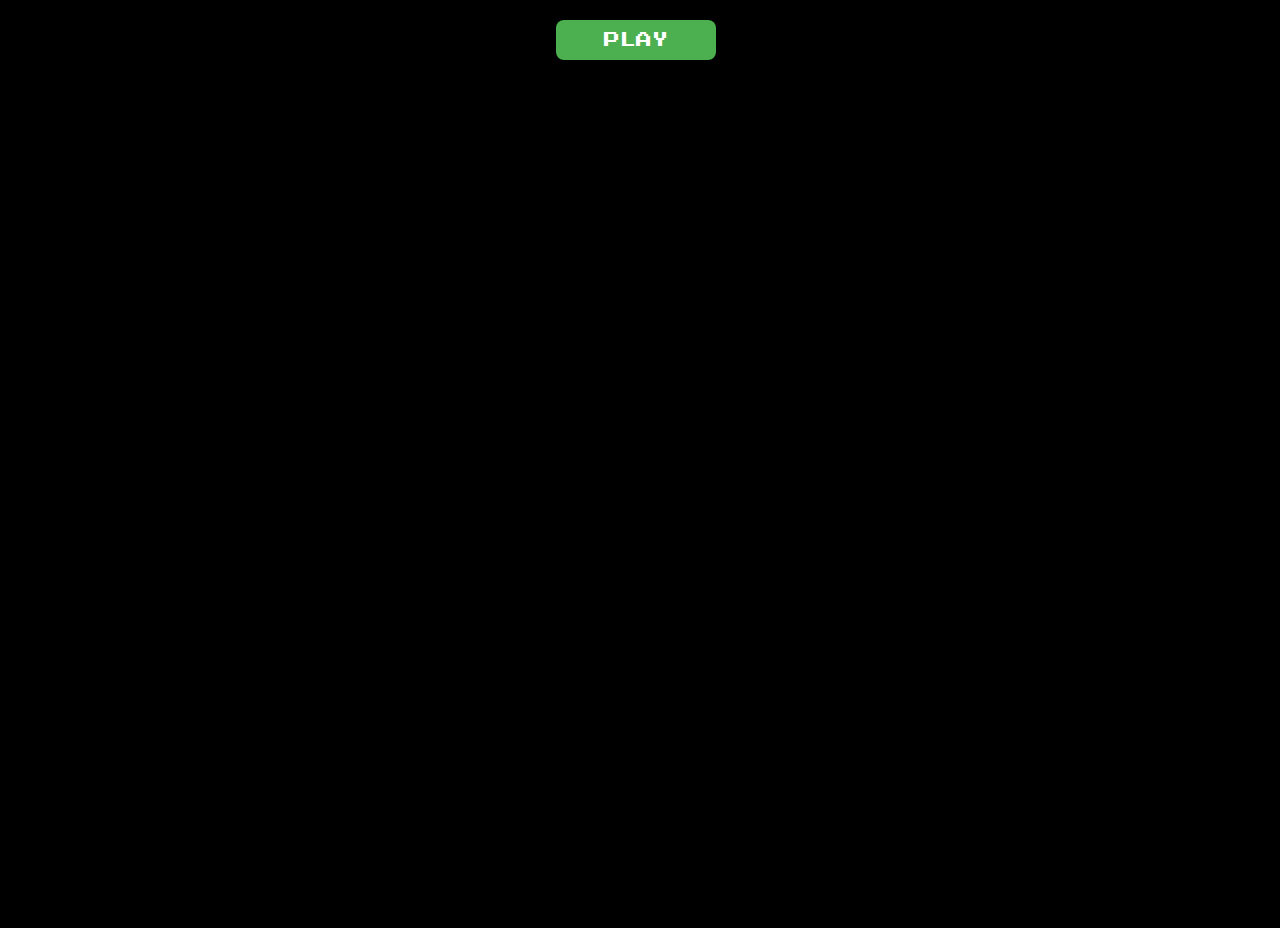
<file: games/pkmnfirered/index.html>
<html>


<!-- Ultimate Game Stash file--> 
<!-- For the regularly updating doc go to https://docs.google.com/document/d/1_FmH3BlSBQI7FGgAQL59-ZPe8eCxs35wel6JUyVaG8Q/ -->



<head>
	<script src="//www.google.com/jsapi"></script>
	<script>
		window.parent.maeExportApis_();
	</script>

	<style>
		body {
			overflow: hidden;
			background: #000000;
			margin-top: 0;
			margin-left: 0;
			color: #000000;
		}

		#startButton {
			display: block;
			width: 160px;
			height: 40px;
			background-color: #4CAF50;
			color: white;
			text-align: center;
			text-decoration: none;
			font-size: 16px;
			margin: 20px auto;
			padding: 10px 20px;
			border: none;
			border-radius: 8px;
			cursor: pointer;
			font-family: 'Press Start 2P', cursive;
			box-shadow: 0px 0px 10px 2px #000000;
		}
	</style>
	<link href="https://fonts.googleapis.com/css2?family=Press+Start+2P&amp;display=swap" rel="stylesheet">
	<style type="text/css">
		#button {
			display: none;
		}

		.imgb_vis {
			animation: imgb-animation 7s linear;
		}

		@keyframes imgb-animation {
			10% {
				transform: translateX(0);
			}

			20% {
				transform: translateX(100px);
			}

			90% {
				transform: translateX(100px);
			}

			100% {
				transform: translateX(0);
			}
		}
	</style>
</head>

<body>
	<div style="width: 100vw; height: 100vh;max-width:100%">
		<div id="game" style="display: none;"></div>
		<button id="startButton">PLAY</button>
	</div>
	<script>
		document.getElementById("game").style.display = "none";
            function startGame() {
                document.getElementById("game").style.display = "block";
                document.getElementById("startButton").style.display = "none";
                EJS_player = "#game";
                EJS_core = "gba";
                EJS_color = "#000000";
                EJS_startOnLoaded = true;
                EJS_pathtodata = "https://cdn.jsdelivr.net/gh/a456pur/seraph@81f551ca0aa8e3d6018d32d8ac5904ac9bc78f76/storage/emulatorjs/data";
                EJS_gameUrl = "https://cdn.jsdelivr.net/gh/7363272/ESPG@7aa7497bb64f4448ed3159d1fde86c7e82e6312d/games/pokemonfirered/rom.gba";
                loadGame();
            }
            document.getElementById("startButton").addEventListener("click", startGame);
            function loadGame() {
                var script = document.createElement("script");
                script.src = "https://cdn.jsdelivr.net/gh/a456pur/seraph@81f551ca0aa8e3d6018d32d8ac5904ac9bc78f76/storage/emulatorjs/data/loader.js";
                document.body.appendChild(script);
            }
	</script>
</file>
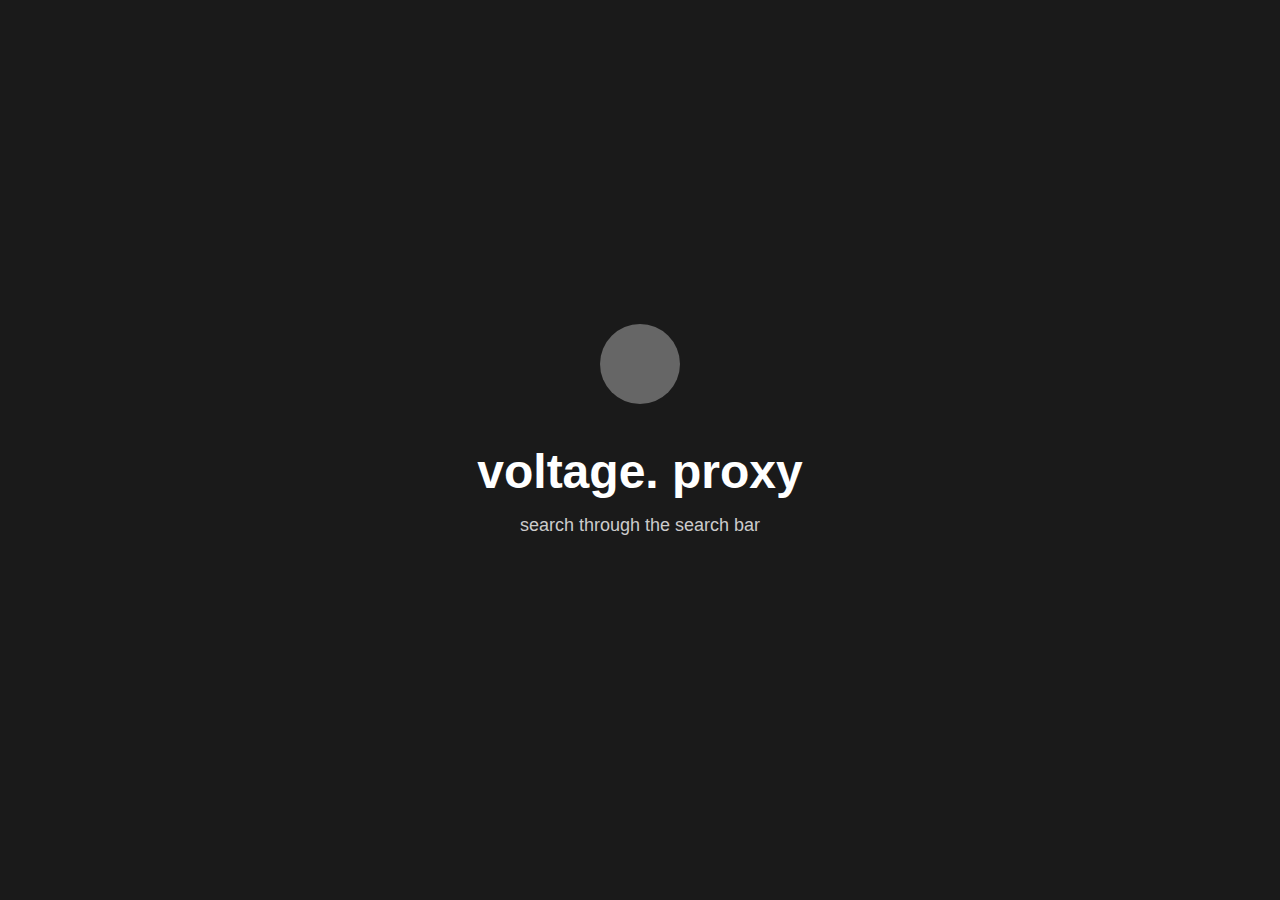
<file: new.html>
<!DOCTYPE html>
<html lang="en">

<head>
    <meta charset="UTF-8">
    <meta name="viewport" content="width=device-width, initial-scale=1.0">
    <title>Lunaar Search</title>
    <link rel="icon" type="image/x-icon" href="/img/favicon.ico" />
    <script src="/assets/js/font.js"></script>
    <style>
        * {
            margin: 0;
            padding: 0;
            box-sizing: border-box;
        }

        body {
            font-family: -apple-system, BlinkMacSystemFont, 'Segoe UI', Roboto, sans-serif;
            background: #1a1a1a;
            color: white;
            height: 100vh;
            display: flex;
            flex-direction: column;
            justify-content: center;
            align-items: center;
        }

        .search-container {
            text-align: center;
            max-width: 600px;
            width: 100%;
            padding: 0 20px;
        }


        .search-icon {
            width: 80px;
            height: 80px;
            margin: 0 auto 40px;
            background: #666;
            border-radius: 50%;
            display: flex;
            align-items: center;
            justify-content: center;
            position: relative;
        }

        .search {
            font-size: 40px;
            color: white;
        }

        .main-title {
            font-size: 48px;
            font-weight: 600;
            margin-bottom: 16px;
        }

        .subtitle {
            font-size: 18px;
            color: #ccc;
            margin-bottom: 40px;
        }

        @media (max-width: 768px) {
            .main-title {
                font-size: 36px;
            }

            .subtitle {
                font-size: 16px;
            }
        }
    </style>
</head>

<body>
    <div class="search-container">
        <div class="search-icon"><i class="fa-solid fa-magnifying-glass search"></i></div>
        <h1 class="main-title">voltage. proxy</h1>
        <p class="subtitle">search through the search bar</p>
    </div>
</body>

</html>
</file>
